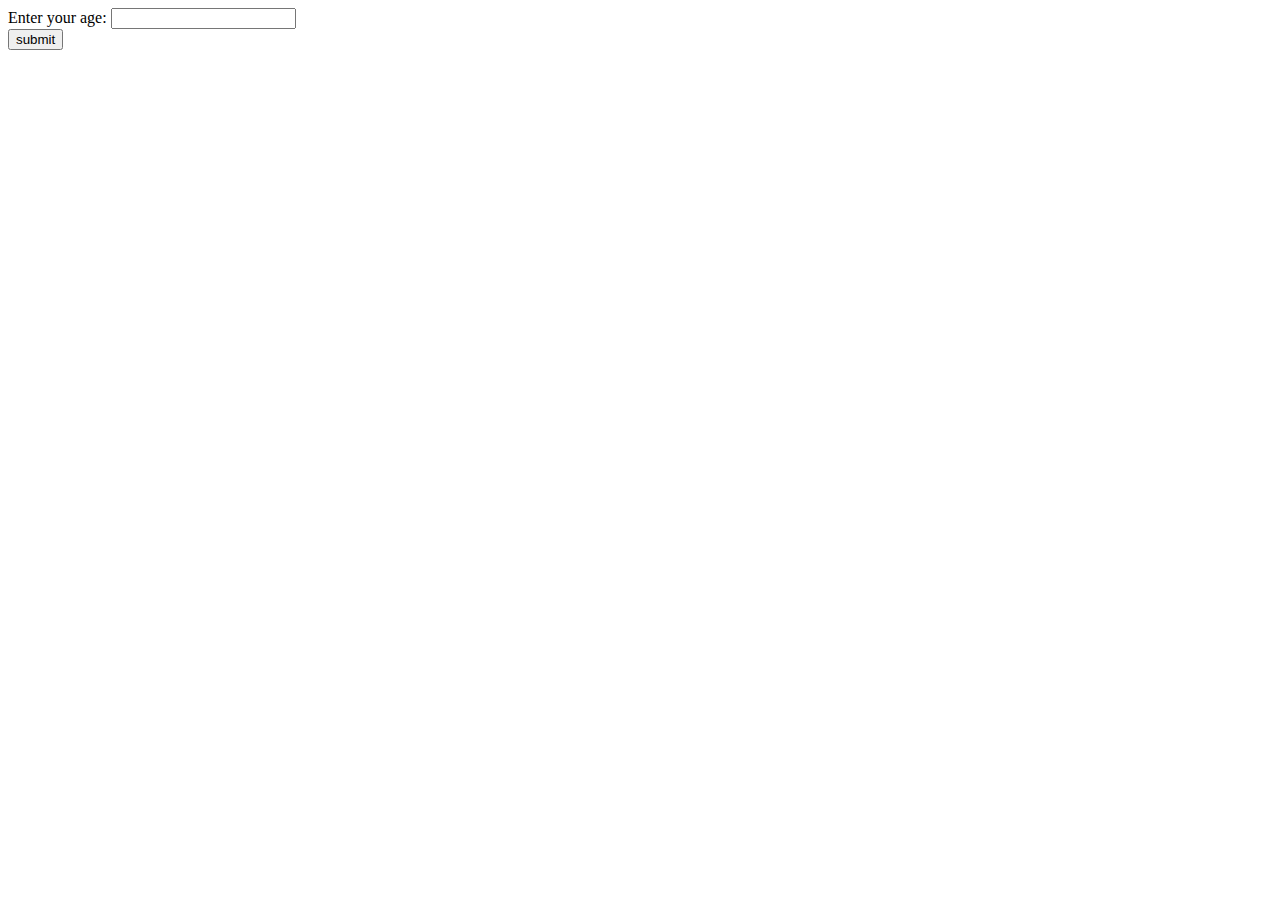
<file: conditionals.html>
<!DOCTYPE html>
<html lang="en">
<head>
    <meta charset="UTF-8">
    <meta name="viewport" content="width=device-width, initial-scale=1.0">
    <title>Document</title>
</head>
<body>
    <label>Enter your age:</label>
    <input type="text" id="myText"><br>
    <button id="myBtn">submit</button>
    <p id="resultElement"></p>
    <script src="conditionals.js"></script>
</body>
</html>
</file>
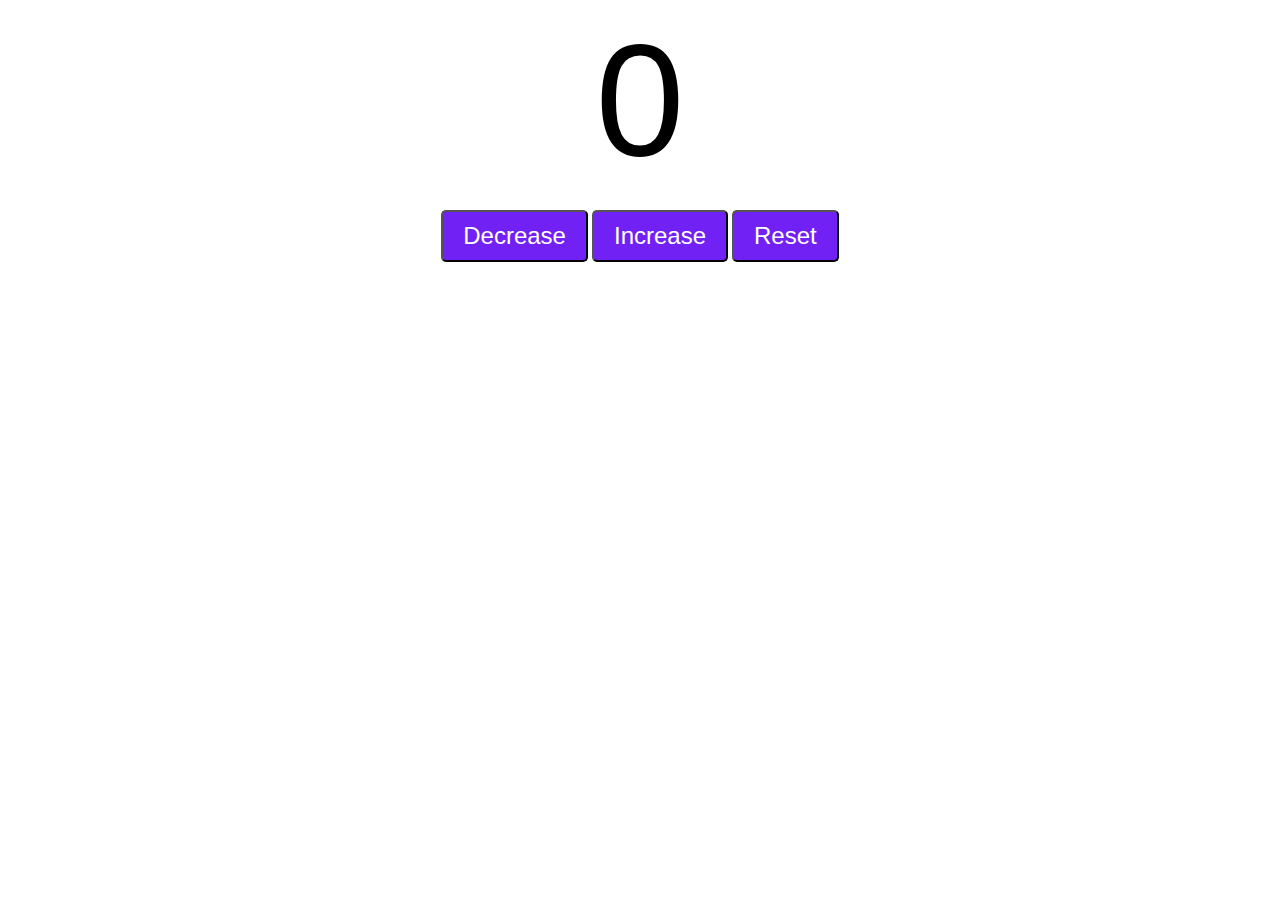
<file: counter.html>
<!DOCTYPE html>
<html lang="en">
<head>
    <meta charset="UTF-8">
    <meta name="viewport" content="width=device-width, initial-scale=1.0">
    <title>counter</title>
    <link rel="stylesheet" href="counter.css">
</head>
<body>
    <label id="countLabel">0</label>
    <div id="btnCounter"> <br>
        <button id="decreaseBtn" class="buttons">Decrease</button>
        
        <button id="increaseBtn" class="buttons">Increase</button>
        
        <button id="resetBtn" class="buttons">Reset</button>
    </div>
    <script src="counter.js"></script>
</body>
</html>
</file>
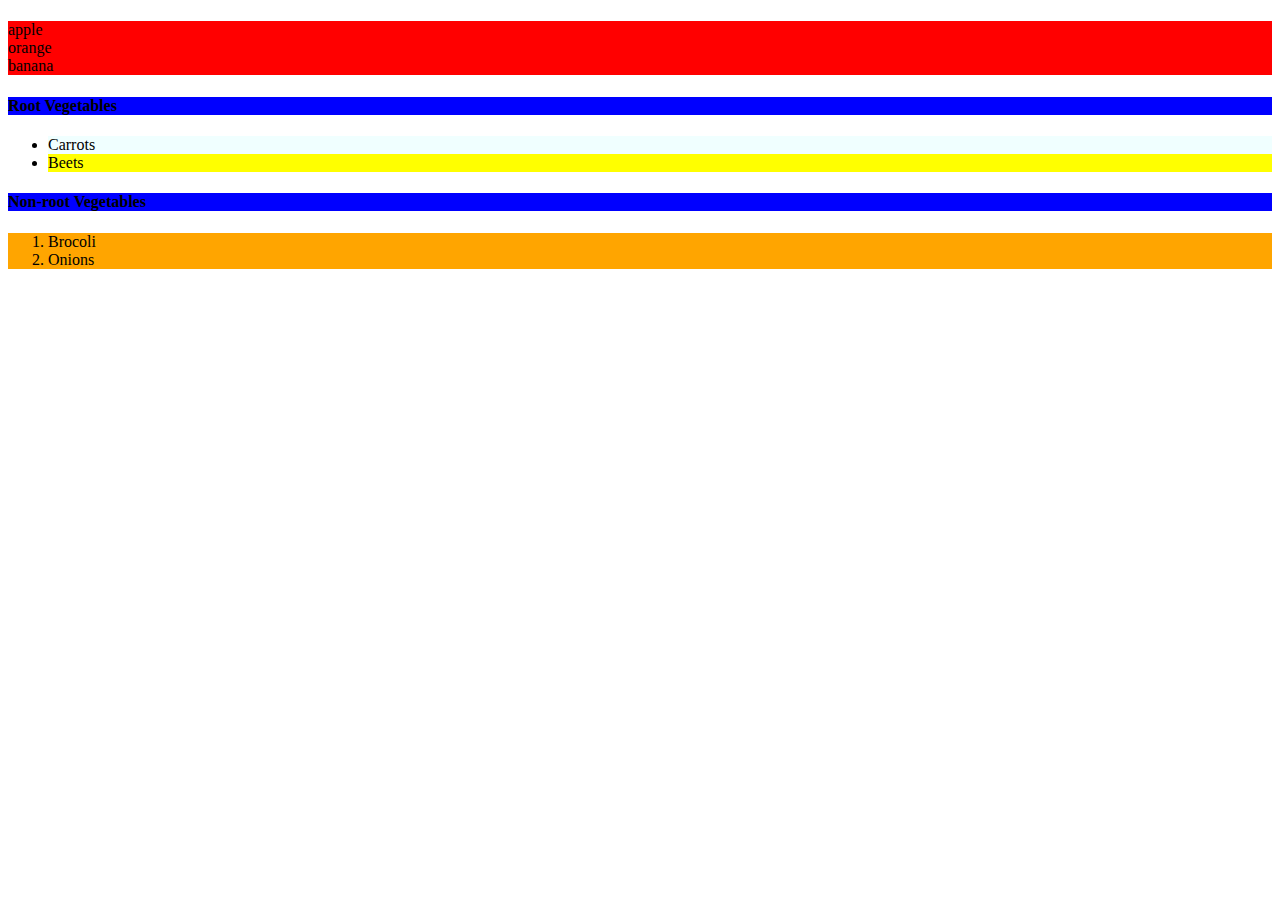
<file: dom.html>
<!DOCTYPE html>
<html lang="en">
<head>
    <meta charset="UTF-8">
    <meta name="viewport" content="width=device-width, initial-scale=1.0">
    <title>Document</title>
</head>
<body>
    <h1></h1>
    <div class="fruits">apple</div>
    <div class="fruits">orange</div>
    <div class="fruits">banana</div>

    <h4>Root Vegetables</h4>
    <ul>
        <li>Carrots</li>
        <li id="beets">Beets</li>
    
    </ul>
    <h4>Non-root Vegetables</h4>
    <ol>
        <li>
            Brocoli
        </li>
        <li>
            Onions
        </li>
    </ol>
    <script src="dom.js"></script>
</body>
</html>
</file>
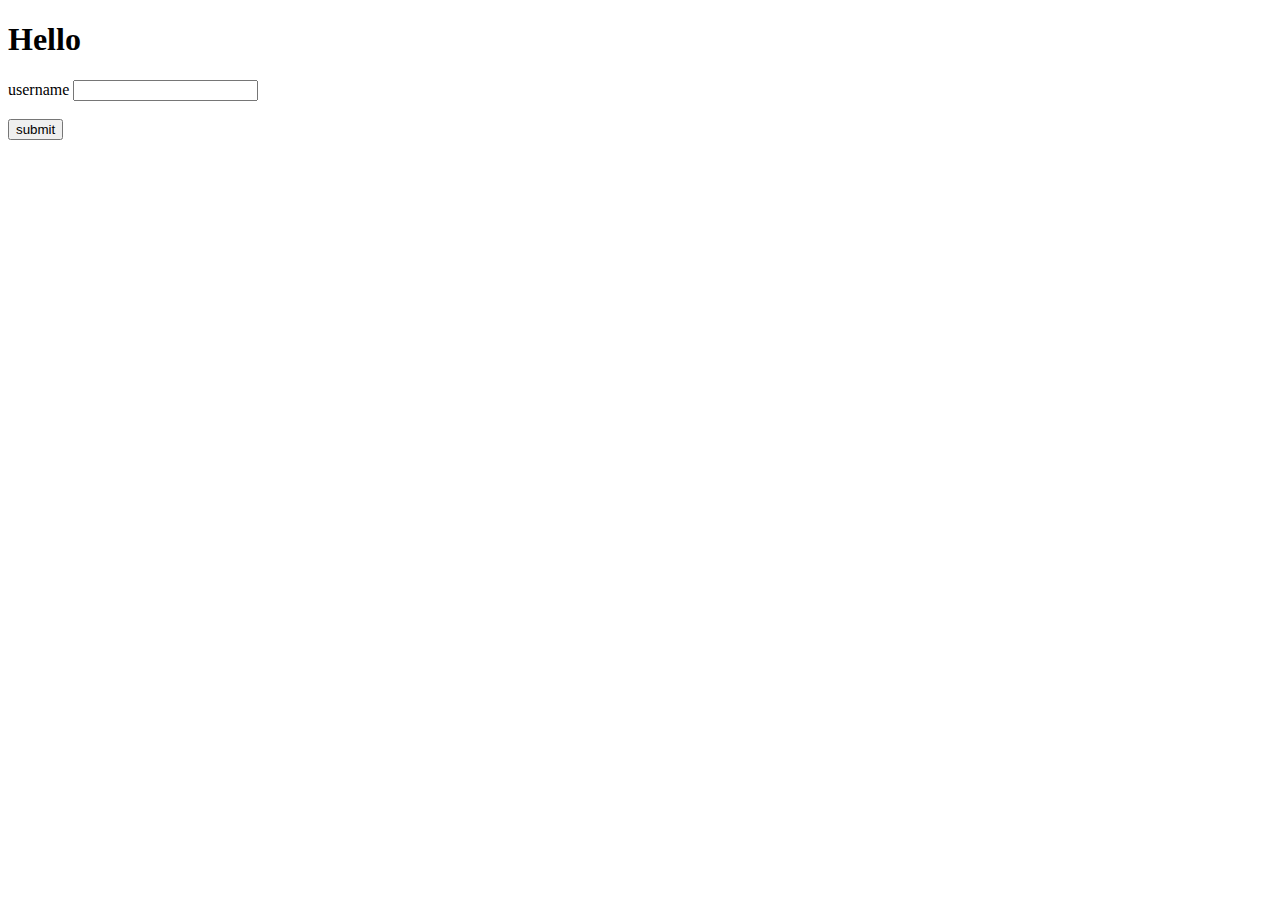
<file: input.html>
<!DOCTYPE html>
<html lang="en">
<head>
    <meta charset="UTF-8">
    <meta name="viewport" content="width=device-width, initial-scale=1.0">
    <title>Document</title>
</head>
<body>
    <h1 id="myH1">Hello</h1>


    <label for="username">username</label>
    <input id="myText" type="text"><br><br>
    <button id="mySubmit">submit</button>
    <script src="input.js"></script>
</body>
</html>
</file>
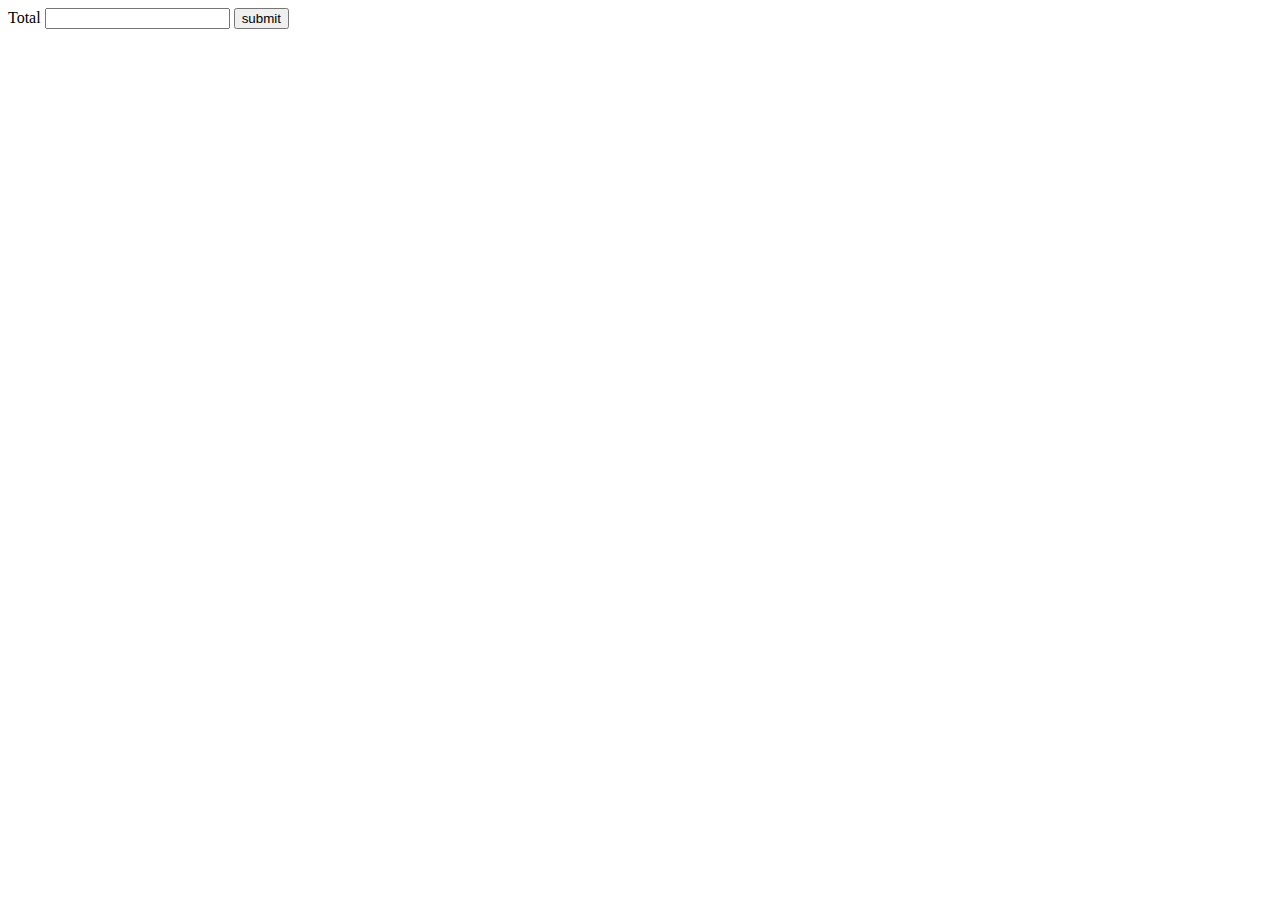
<file: tenary.html>
<!DOCTYPE html>
<html lang="en">
<head>
    <meta charset="UTF-8">
    <meta name="viewport" content="width=device-width, initial-scale=1.0">
    <title>Document</title>
</head>
<body>
    <label for="text">Total</label>
    <input type="text" id="myInput">
    <button id="mySubmit">submit</button>

    <p id="myP1"></p>
    <script src="tenary.js"></script>
</body>
</html>
</file>
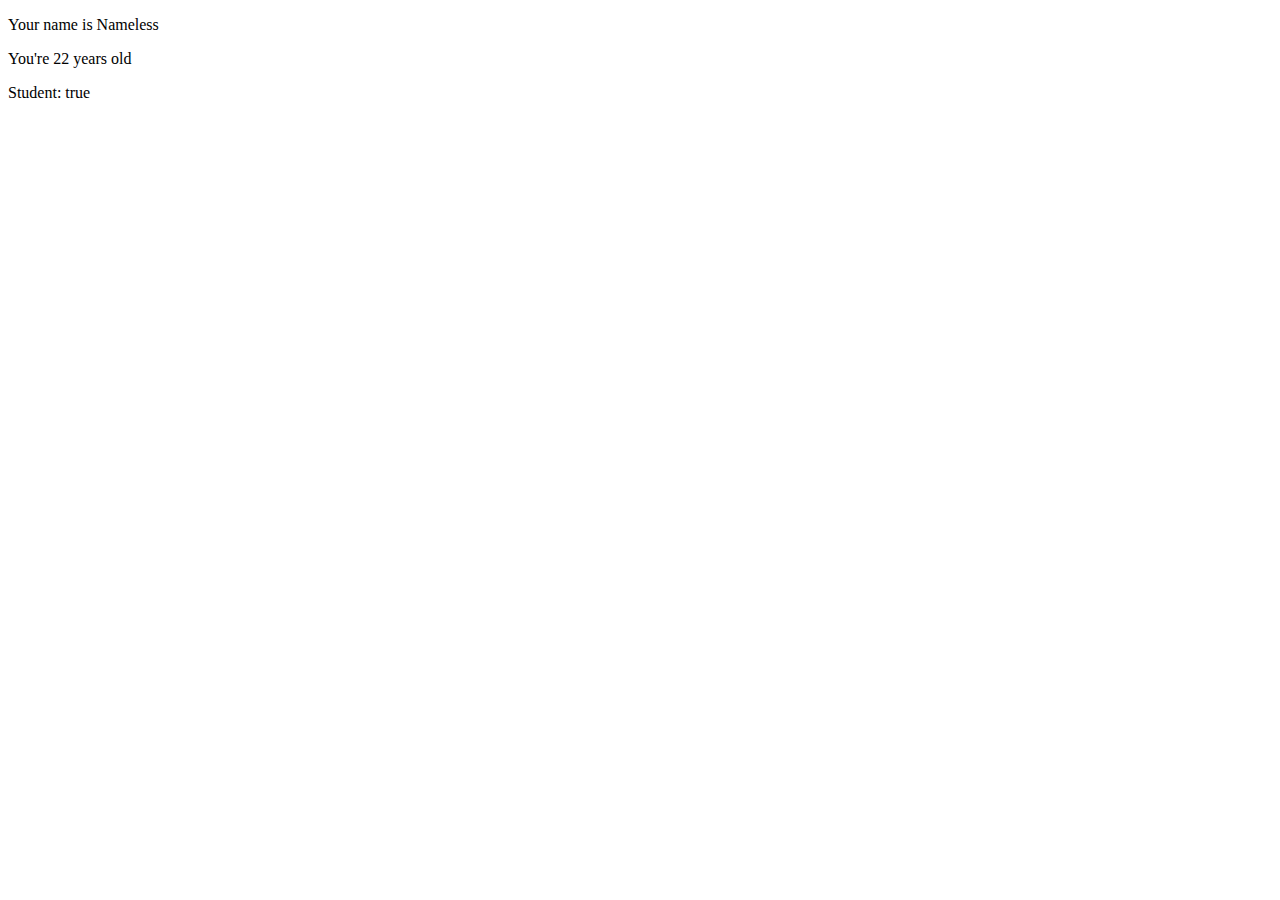
<file: vars.html>
<!DOCTYPE html>
<html lang="en">
<head>
    <meta charset="UTF-8">
    <meta name="viewport" content="width=device-width, initial-scale=1.0">
    <title>Document</title>
</head>
<body>
    <p id="p1"></p>
    <p id="p2"></p>
    <p id="p3"></p>
    <script src="vars.js"></script>
</body>
</html>
</file>
<file: counter.css>
#countLabel {
    display: block;
    text-align: center;
    font-size: 10em;
    font-family: sans-serif;
}
#btnCounter{
    text-align: center;
}
.buttons {
    padding: 10px 20px;
    font-size: 1.5em;
    color: white;
    background-color: rgb(114, 33, 245);
    border-radius: 5px;
    cursor: pointer;
    transition: background-color 0.25s;

}
.buttons:hover{
    background-color: aqua;
}
</file>
